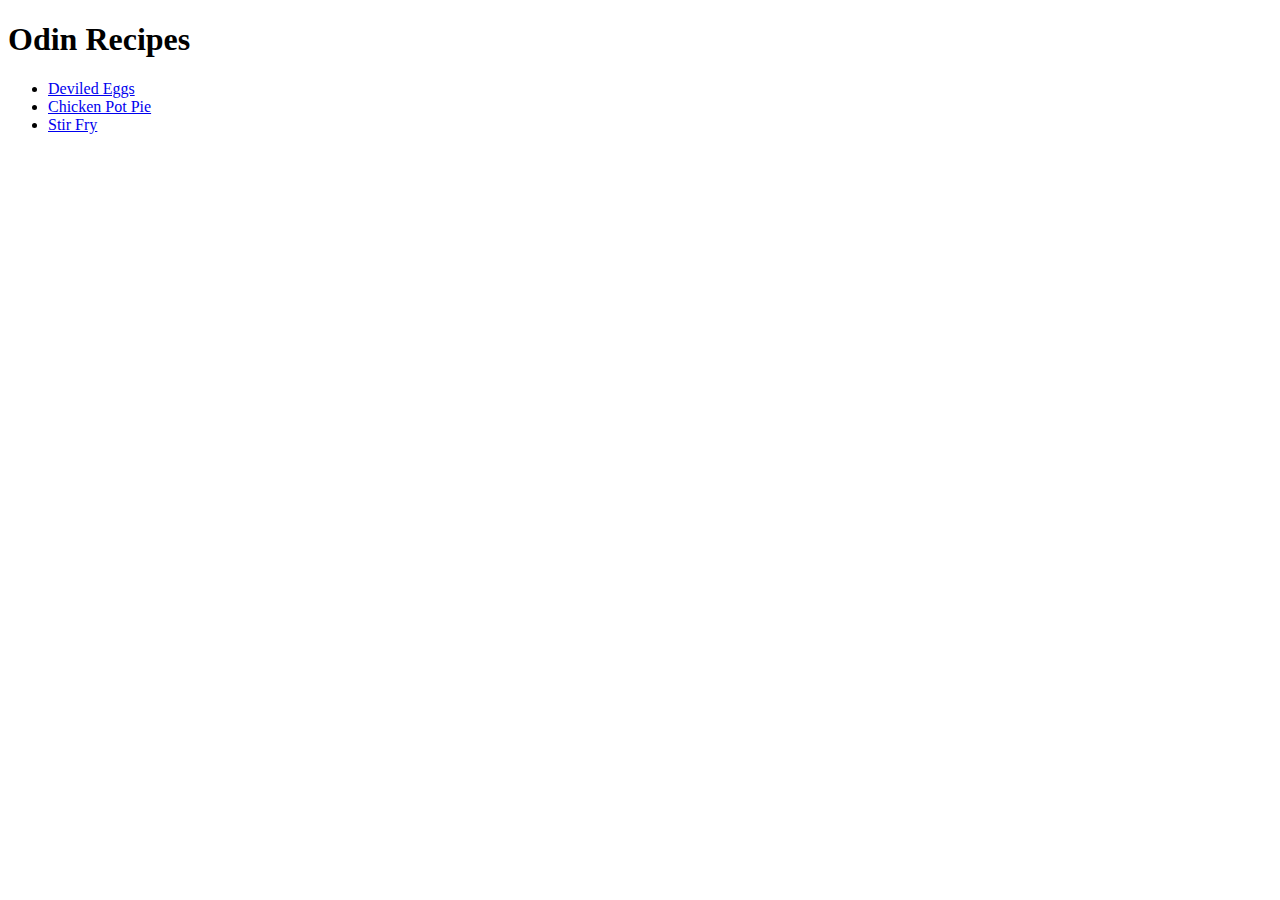
<file: index.html>
<!DOCTYPE html>
<html lang="en">
<head>
    <meta charset="UTF-8">
    <meta http-equiv="X-UA-Compatible" content="IE=edge">
    <meta name="viewport" content="width=device-width, initial-scale=1.0">
    <title>Document</title>
</head>
<body>
    <h1>Odin Recipes</h1>
    <ul>
    <li><a href="recipes/deviledeggs.html">Deviled Eggs</a></li>
    <li><a href="recipes/chickenpotpie.html">Chicken Pot Pie</a></li>
    <li><a href="recipes/stirfry.html">Stir Fry</a></li>
    </ul>
</body>
</html>
</file>
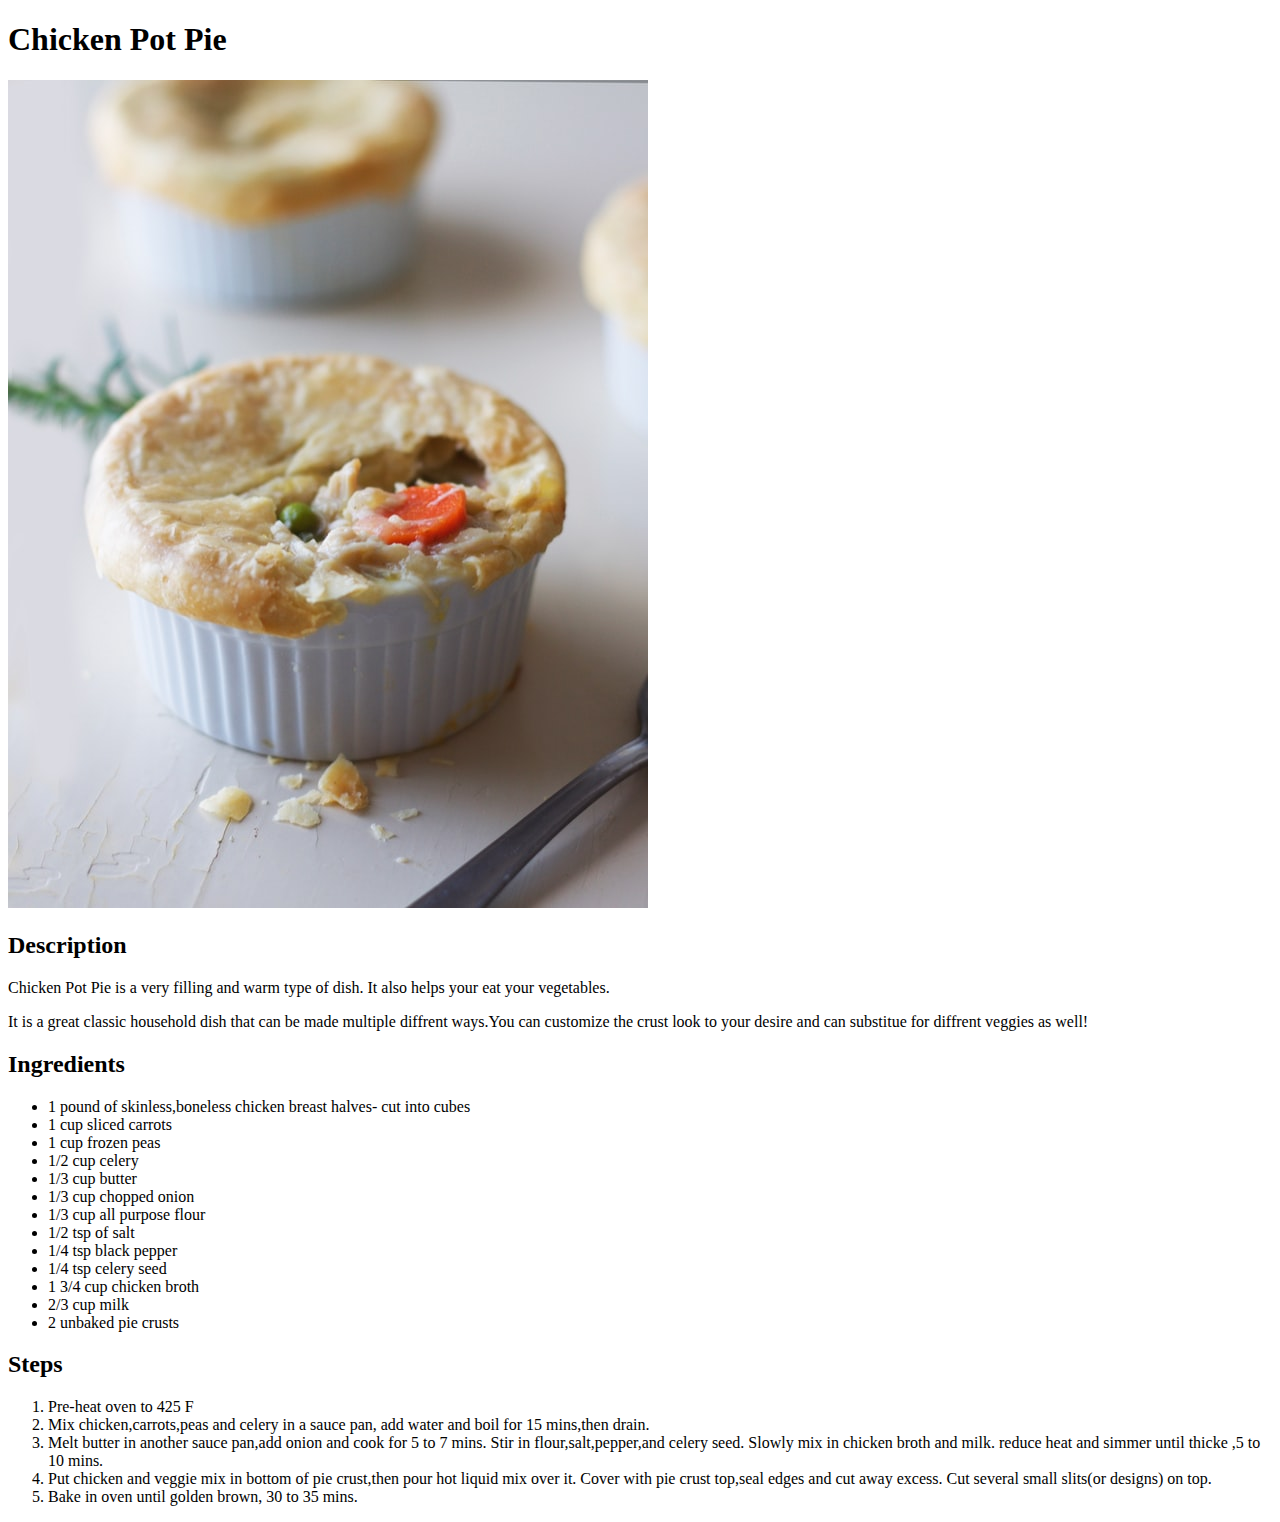
<file: recipes/chickenpotpie.html>
<!DOCTYPE html>
<html lang="en">
<head>
    <meta charset="UTF-8">
    <meta http-equiv="X-UA-Compatible" content="IE=edge">
    <meta name="viewport" content="width=device-width, initial-scale=1.0">
    <title>Chicken Pot Pie</title>
</head>
<body>
    <h1>Chicken Pot Pie</h1>

    <img src="../img/chickenpotpie.jpg" alt="flakey chicken pot pie with carrot and peas coming from top">

    <h2>Description</h2>

    <p>Chicken Pot Pie is a very filling and warm type of dish. It also helps your eat your vegetables.</p>
    <p>It is a great classic household dish that can be made multiple diffrent ways.You can customize the crust look to your desire and can substitue for diffrent veggies as well!</p>

    <h2>Ingredients</h2>

    <ul>
        <li>1 pound of skinless,boneless chicken breast halves- cut into cubes</li>
        <li>1 cup sliced carrots</li>
        <li>1 cup frozen peas</li>
        <li>1/2 cup celery</li>
        <li>1/3 cup butter</li>
        <li>1/3 cup chopped onion</li>
        <li>1/3 cup all purpose flour</li>
        <li>1/2 tsp of salt</li>
        <li>1/4 tsp black pepper</li>
        <li>1/4 tsp celery seed</li>
        <li>1 3/4 cup chicken broth</li>
        <li>2/3 cup milk</li>
        <li>2 unbaked pie crusts</li>
    </ul>

    <h2>Steps</h2>

    <ol>
        <li>Pre-heat oven to 425 F</li>
        <li>Mix chicken,carrots,peas and celery in a sauce pan, add water and boil for 15 mins,then drain.</li>
        <li>Melt butter in another sauce pan,add onion and cook for 5 to 7 mins. Stir in flour,salt,pepper,and celery seed. Slowly mix in chicken broth and milk. reduce heat and simmer until thicke ,5 to 10 mins.</li>
        <li>Put chicken and veggie mix in bottom of pie crust,then pour hot liquid mix over it. Cover with pie crust top,seal edges and cut away excess. Cut several small slits(or designs) on top.</li>
        <li>Bake in oven until golden brown, 30 to 35 mins.</li>
    </ol>
</body>
</html>
</file>
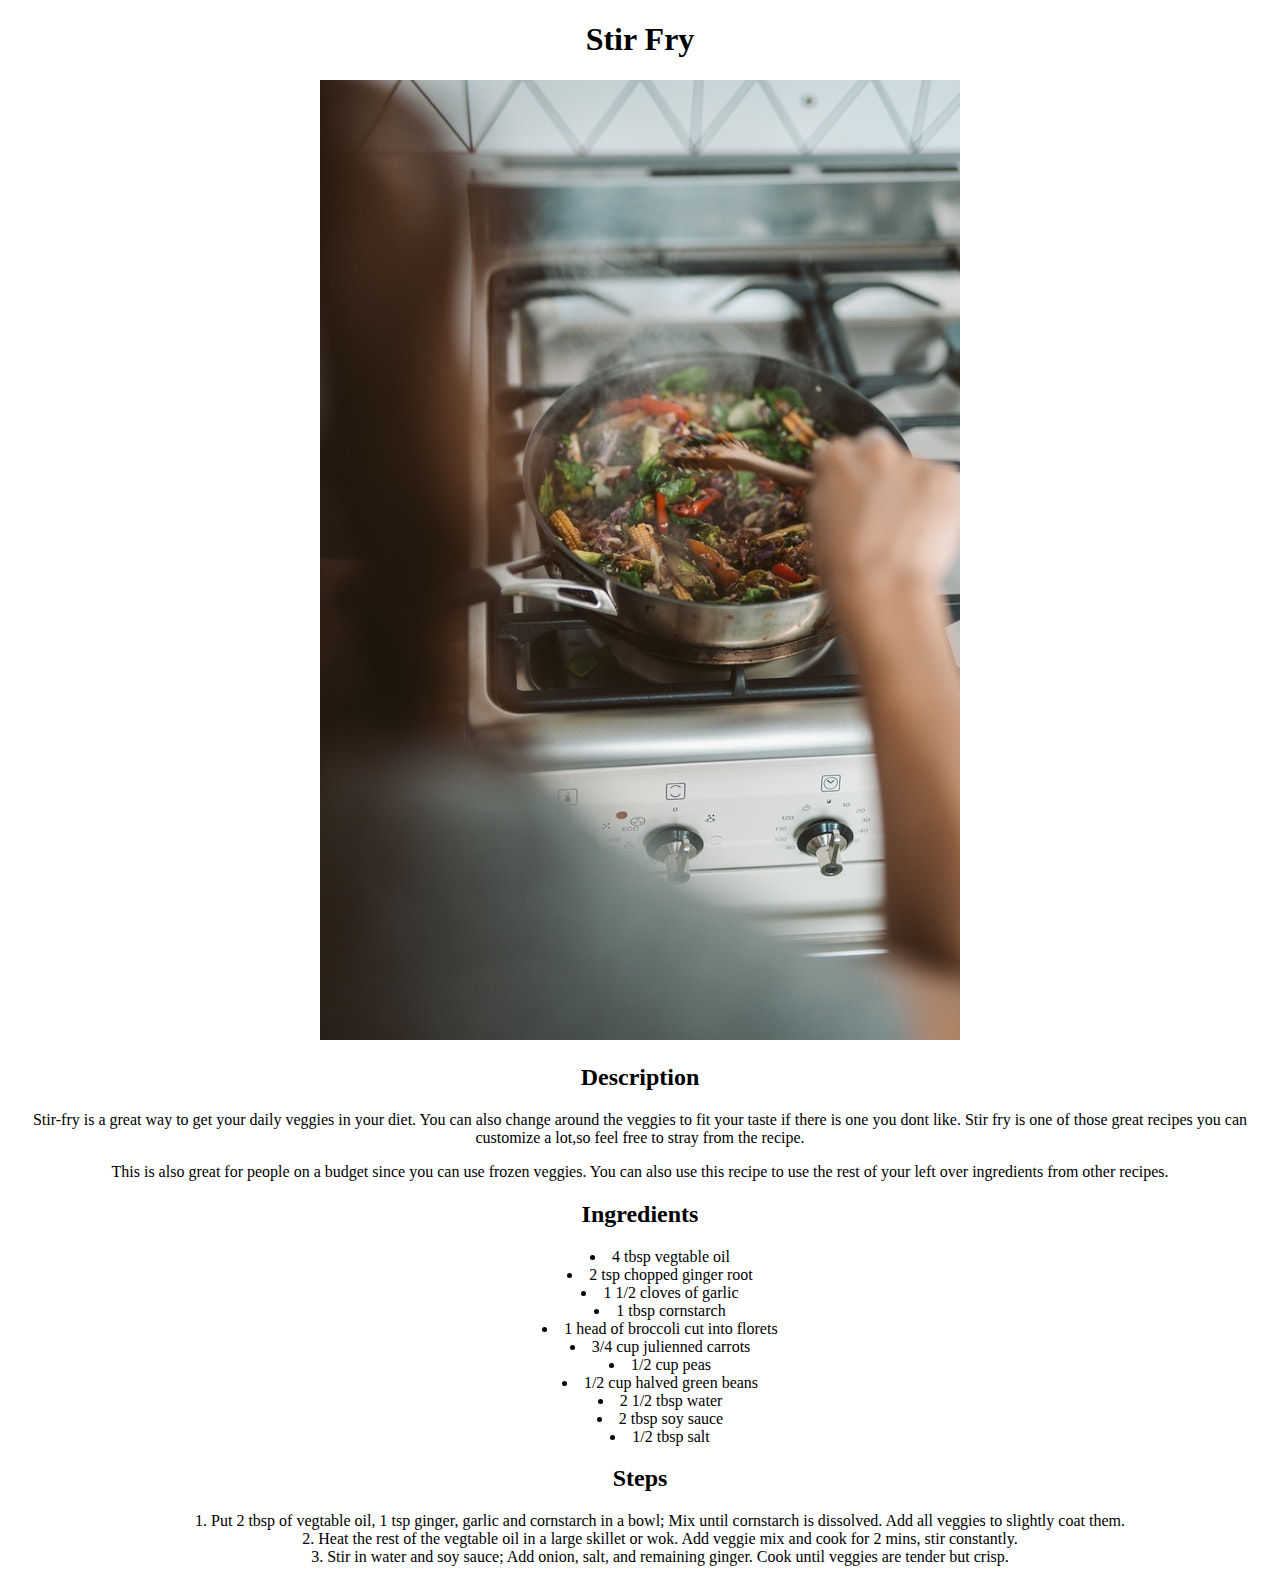
<file: recipes/stirfry.html>
<!DOCTYPE html>
<html lang="en">
<head>
    <meta charset="UTF-8">
    <meta http-equiv="X-UA-Compatible" content="IE=edge">
    <meta name="viewport" content="width=device-width, initial-scale=1.0">
    <link rel="stylesheet" href="recipe-styles.css">
    <title>Stir Fry</title>
</head>
<body>
    <h1>Stir Fry</h1>

    <img src="../img/stir-fry.jpg" alt="Person stirring a pot of stir-fry over a stove in a pan.">

    <h2>Description</h2>
    
    <p>Stir-fry is a great way to get your daily veggies in your diet. You can also change around the veggies to fit your taste if there is one you dont like. Stir fry is one of those great recipes you can customize a lot,so feel free to stray from the recipe.</p>
    <p>This is also great for people on a budget since you can use frozen veggies. You can also use this recipe to use the rest of your left over ingredients from other recipes.</p>

    <h2>Ingredients</h2>

    <ul>
        <li>4 tbsp vegtable oil</li>
        <li>2 tsp chopped ginger root</li>
        <li>1 1/2 cloves of garlic</li>
        <li>1 tbsp cornstarch</li>
        <li>1 head of broccoli cut into florets</li>
        <li>3/4 cup julienned carrots</li>
        <li>1/2 cup peas</li>
        <li>1/2 cup halved green beans</li>
        <li>2 1/2 tbsp water</li>
        <li>2 tbsp soy sauce</li>
        <li>1/2 tbsp salt</li>
    </ul>

    <h2>Steps</h2>

    <ol>
        <li>Put 2 tbsp of vegtable oil, 1 tsp ginger, garlic and cornstarch in a bowl; Mix until cornstarch is dissolved. Add all veggies to slightly coat them.</li>
        <li>Heat the rest of the vegtable oil in a large skillet or wok. Add veggie mix and cook for 2 mins, stir constantly.</li>
        <li>Stir in water and soy sauce; Add onion, salt, and remaining ginger. Cook until veggies are tender but crisp.</li>
    </ol>
</body>
</html>
</file>
<file: recipes/recipe-styles.css>
*{
    text-align: center;
}

body{
    
    list-style-position: inside;
}
</file>
